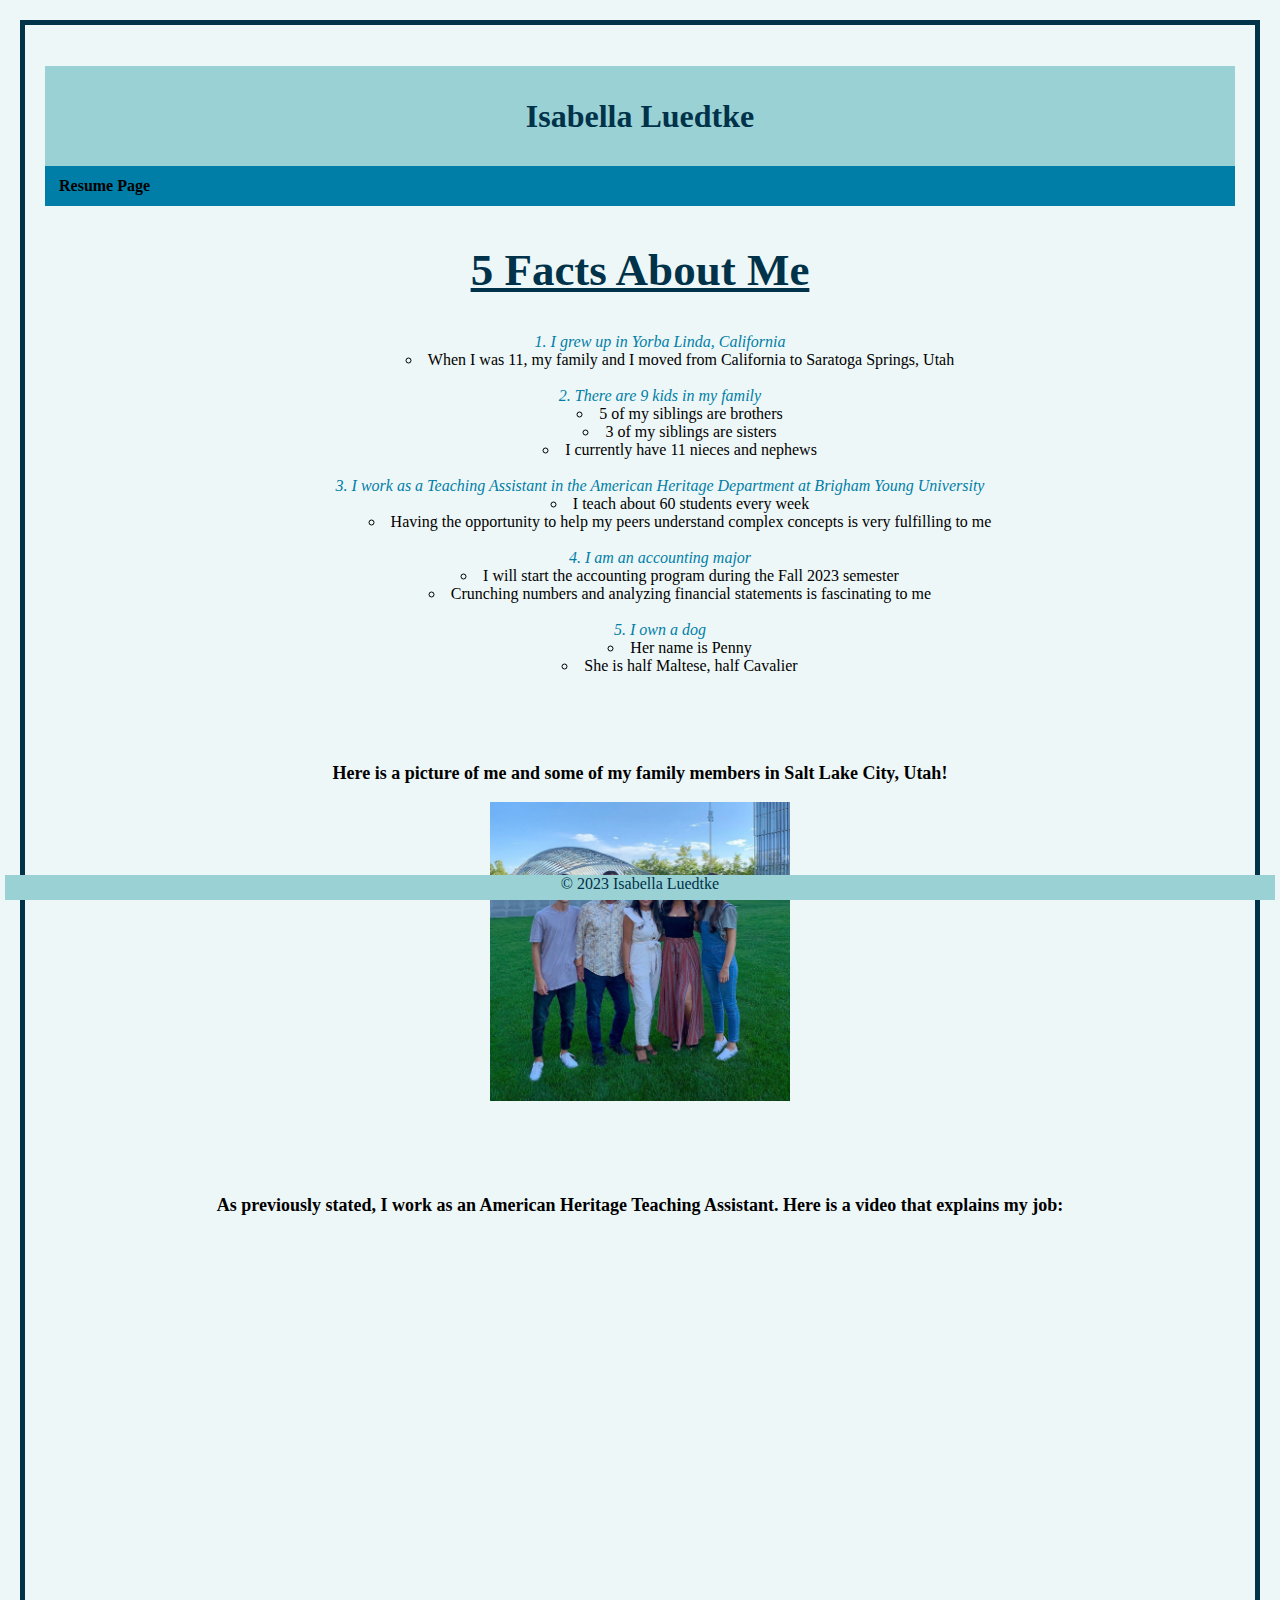
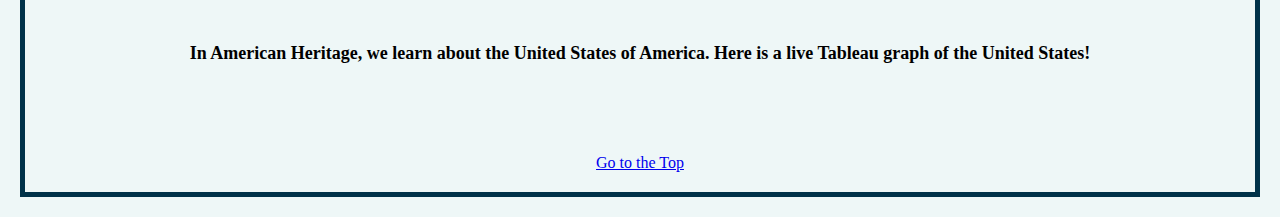
<file: scratch.html>
<!DOCTYPE html>
<html lang="en">
<head>
    <meta charset="UTF-8">
    <meta http-equiv="X-UA-Compatible" content="IE=edge">
    <meta name="viewport" content="width=device-width, initial-scale=1.0">
    <link rel="stylesheet" type="text/css" href="./styles/styles.css">
    <title>WebDev</title>
</head>
<body>
    <!--comment-->
<div class="common header">
    <h1>Isabella Luedtke</h1>
</div>
<nav class="common">
    <a href="index.html">Resume Page</a>
</nav>
<div class="common mainbody">
    <h2>5 Facts About Me</h2>
</div>
<div class="common footer">© 2023 Isabella Luedtke</div>
    
    

    <ol>
        <li class="emphasizedText">I grew up in Yorba Linda, California</li>
            <ul>
                <li>When I was 11, my family and I moved from California to Saratoga Springs, Utah</li>
            </ul>
            <br>
        <li class="emphasizedText">There are 9 kids in my family</li>
            <ul>
                <li>5 of my siblings are brothers</li>
                <li>3 of my siblings are sisters</li>
                <li>I currently have 11 nieces and nephews</li>
            </ul>
            <br>
        <li class="emphasizedText">I work as a Teaching Assistant in the American Heritage Department at Brigham Young University</li>
            <ul>
                <li>I teach about 60 students every week</li>
                <li>Having the opportunity to help my peers understand complex concepts is very fulfilling to me</li>
            </ul>
            <br>
        <li class="emphasizedText">I am an accounting major</li>
            <ul>
                <li>I will start the accounting program during the Fall 2023 semester</li>
                <li>Crunching numbers and analyzing financial statements is fascinating to me</li>
            </ul>
            <br>
        <li class="emphasizedText">I own a dog</li>
            <ul>
                <li>Her name is Penny</li>
                <li>She is half Maltese, half Cavalier</li>
            </ul>
    </ol>
    <br>
    <br>
    <br>
    <p>Here is a picture of me and some of my family members in Salt Lake City, Utah!</p>
    <img src="./assets/img/familia.png" alt="Family Picture" width="300">
<br>
<br>
<br>
<br>
<br>
<p>As previously stated, I work as an American Heritage Teaching Assistant. Here is a video that explains my job:</p>
<iframe width="560" height="315" src="https://www.youtube.com/embed/2_wjqSmjLls" title="YouTube video player" frameborder="0" allow="accelerometer; autoplay; clipboard-write; encrypted-media; gyroscope; picture-in-picture; web-share" allowfullscreen></iframe>
<br>
<br>
<br>
<br>
<br>

<p>In American Heritage, we learn about the United States of America. Here is a live Tableau graph of the United States!   </p>
<div class='tableauPlaceholder' id='viz1681339823764' style='position: relative'><noscript><a href='#'><img alt='Is Your County Obese?                            Select your county to see how it compares with other counties in the country                         ' src='https:&#47;&#47;public.tableau.com&#47;static&#47;images&#47;KX&#47;KXKCF8NS2&#47;1_rss.png' style='border: none' /></a></noscript><object class='tableauViz'  style='display:none;'><param name='host_url' value='https%3A%2F%2Fpublic.tableau.com%2F' /> <param name='embed_code_version' value='3' /> <param name='path' value='shared&#47;KXKCF8NS2' /> <param name='toolbar' value='yes' /><param name='static_image' value='https:&#47;&#47;public.tableau.com&#47;static&#47;images&#47;KX&#47;KXKCF8NS2&#47;1.png' /> <param name='animate_transition' value='yes' /><param name='display_static_image' value='yes' /><param name='display_spinner' value='yes' /><param name='display_overlay' value='yes' /><param name='display_count' value='yes' /><param name='language' value='en-US' /><param name='filter' value='publish=yes' /></object></div>                <script type='text/javascript'>                    var divElement = document.getElementById('viz1681339823764');                    var vizElement = divElement.getElementsByTagName('object')[0];                    if ( divElement.offsetWidth > 800 ) { vizElement.style.width='100%';vizElement.style.height=(divElement.offsetWidth*0.75)+'px';} else if ( divElement.offsetWidth > 500 ) { vizElement.style.width='100%';vizElement.style.height=(divElement.offsetWidth*0.75)+'px';} else { vizElement.style.width='100%';vizElement.style.height='827px';}                     var scriptElement = document.createElement('script');                    scriptElement.src = 'https://public.tableau.com/javascripts/api/viz_v1.js';                    vizElement.parentNode.insertBefore(scriptElement, vizElement);                </script>
<br>
<br>
<br>
<br>
<a href="#top">Go to the Top</a>
</body>
</html>
</file>
<file: styles/styles.css>
p{
    font-weight: bold;
    font-size: 18px;
}

.emphasizedText{
    font-style: italic;
    color:rgb(0, 126, 167)
}
body{
    background-color:rgb(238, 247, 247);
    font-family:Georgia, 'Times New Roman', Times, serif;
    border: 5px solid rgb(0, 50, 73); 
    margin: 20px;
    padding: 20px;
    text-align: center;
    color: black;
}
ol{
    list-style-position: inside;
}
ul{
    list-style-position: inside;
}
/*this is a comment*/
.common{
    text-align: center;
    font-family:'Times New Roman', Times, serif
    
}
.header{
    height: 100px;
    background-color: rgb(154, 209, 212);
    color: rgb(0, 50, 73);
    line-height: 100px;
}
.mainbody{
    background-color:rgb(238, 247, 247);
    text-decoration: underline;
    font-size: 30px;
    color:rgb(	0, 50, 73);
}
.footer{
    background-color: rgb(154, 209, 212);
    color: rgb(	0, 50, 73);
    height: 25px;
    position: fixed;
    bottom: 0px;
    right: 5px;
    left: 5px;
}
nav{
    background-color: rgb(0, 126, 167);
    padding: 1px;
    overflow: hidden;
}
nav a{
    float:left;
    color:black;
    padding: 10px 13px;
    text-decoration: none;
    font-size: 16px;
    font-weight: bold;
}
nav a:hover{
    background-color: rgb(0, 50, 73);
}
</file>
